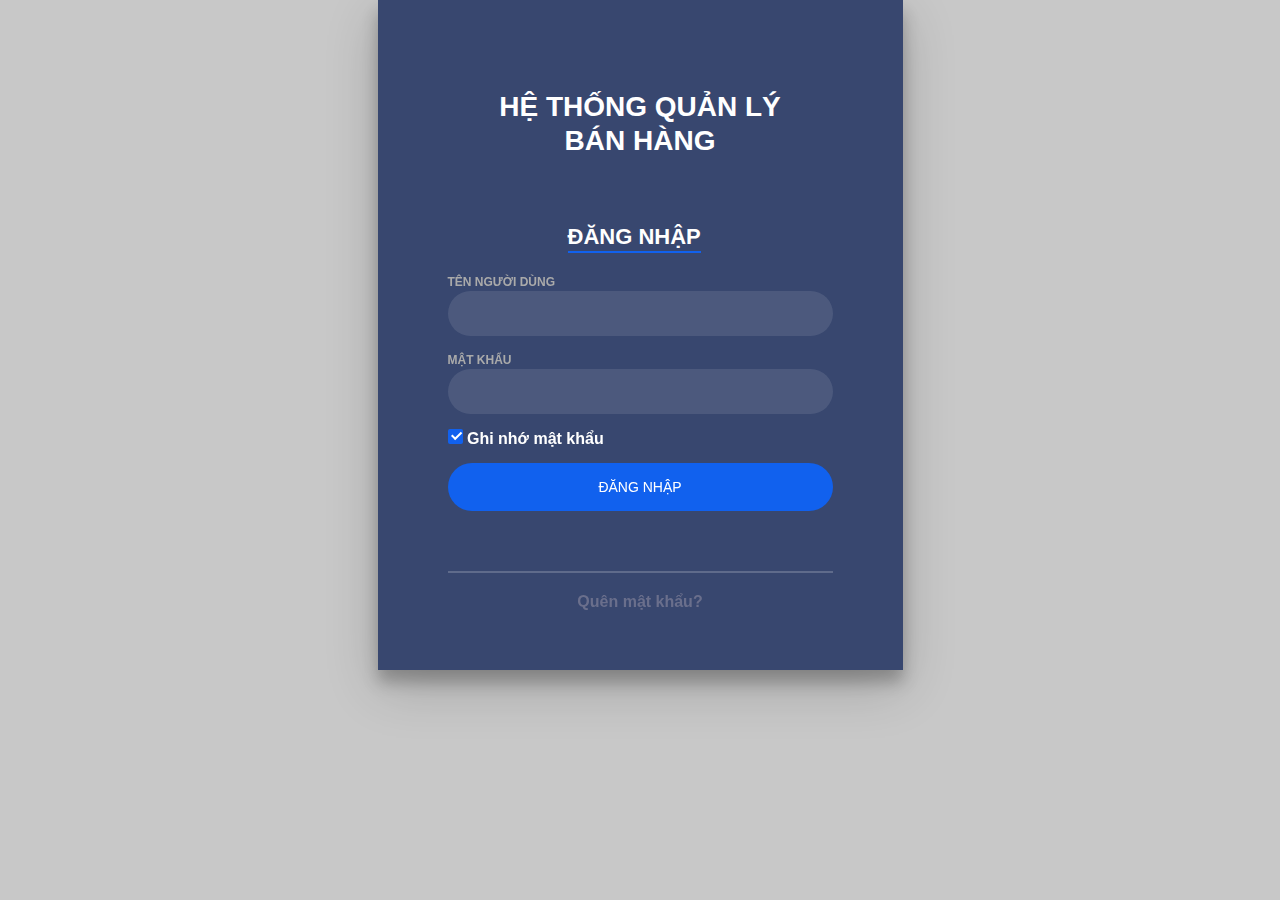
<file: index.html>
<!DOCTYPE html>
<html lang="en">
<head>
    <meta charset="UTF-8">
    <meta http-equiv="X-UA-Compatible" content="IE=edge">
    <meta name="viewport" content="width=device-width, initial-scale=1.0">
    <title>Đăng nhập</title>
    <link rel="stylesheet" href="../assets/main.css">
</head>
<body>
    <div class="login-wrap">
        
        <div class="login-html">
            <label id="title-ad">HỆ THỐNG QUẢN LÝ <br> BÁN HÀNG</label>
            <input id="tab-1" type="radio" name="tab" class="sign-in" checked><label for="tab-1" class="tab" style="margin: 40px 0 20px 120px; ">Đăng nhập</label>
            <input id="tab-2" type="radio" name="tab" class="sign-up"><label for="tab-2" class="tab"></label>
            <div class="login-form">
                <div class="sign-in-htm">
                    <div class="group">
                        <label for="user" class="label">Tên người dùng</label>
                        <input id="user" type="text" class="input">
                    </div>
                    <div class="group">
                        <label for="pass" class="label">Mật khẩu</label>
                        <input id="pass" type="password" class="input" data-type="password">
                    </div>
                    <div class="group">
                        <input id="check" type="checkbox" class="check" checked>
                        <label for="check"><span class="icon"></span>    Ghi nhớ mật khẩu</label>
                    </div>
                    <div class="group">
                        <a class="button" href="products.html">Đăng nhập</a>
                    </div>
                    <div class="hr"></div>
                    <div class="foot-lnk">
                        <a href="#forgot">Quên mật khẩu?</a>
                    </div>
                </div>
                <div class="sign-up-htm">
                    <div class="group">
                        <label for="user" class="label">Tên người dùng</label>
                        <input id="user" type="text" class="input">
                    </div>
                    <div class="group">
                        <label for="pass" class="label">Số điện thoại</label>
                        <input id="pass" type="password" class="input" data-type="password">
                    </div>
                    <div class="group">
                        <label for="pass" class="label">Email</label>
                        <input id="pass" type="text" class="input">
                    </div>
                    <div class="group">
                        <a class="button" href="products.html">Đăng ký</a>
                    </div>
                    <div class="hr"></div>
                    <div class="foot-lnk">
                        <a for="tab-1">Chúng tôi sẽ gửi tin nhắn xác nhận đến email của bạn</a>
                    </div>
                </div>
            </div>
        </div>
    </div>
</body>
</html>
</file>
<file: assets/main.css>
body{
	margin:0;
	color:#6a6f8c;
	background:#c8c8c8;
	font:600 16px/18px 'Open Sans',sans-serif;
}
*,:after,:before{box-sizing:border-box}
.clearfix:after,.clearfix:before{content:'';display:table}
.clearfix:after{clear:both;display:block}
a{color:inherit;text-decoration:none}

.login-wrap{
	width:100%;
	margin:auto;
	max-width:525px;
	min-height:670px;
	position:relative;
	background:url(https://png.pngtree.com/thumb_back/fw800/back_our/20190621/ourmid/pngtree-25d-financial-investment-finance-background-template-image_200943.jpg) no-repeat center;
	box-shadow:0 12px 15px 0 rgba(0,0,0,.24),0 17px 50px 0 rgba(0,0,0,.19);
}
.login-html{
	width:100%;
	height:100%;
	position:absolute;
	padding: 90px 70px 0 70px;
	background:rgba(40,57,101,.9);
}

#title-ad {
	display: block;
	font-size: 28px;
	text-align: center;
	line-height: 34px;
	padding-bottom: 30px;
	color: #fff;
}

.login-html .sign-in-htm,
.login-html .sign-up-htm{
	top:0;
	left:0;
	right:0;
	bottom:0;
	position:absolute;
	transform:rotateY(180deg);
	backface-visibility:hidden;
	transition:all .4s linear;
}
.login-html .sign-in,
.login-html .sign-up,
.login-form .group .check{
	display:none;
}
.login-html .tab,
.login-form .group .label,
.login-form .group .button{
	text-transform:uppercase;
}
.login-html .tab{
	font-size:22px;
	margin-right:15px;
	padding-bottom:5px;
	margin:0 15px 10px 0;
	display:inline-block;
	border-bottom:2px solid transparent;
}
.login-html .sign-in:checked + .tab,
.login-html .sign-up:checked + .tab{
	color:#fff;
	border-color:#1161ee;
}
.login-form{
	min-height:345px;
	position:relative;
	perspective:1000px;
	transform-style:preserve-3d;
}
.login-form .group{
	margin-bottom:15px;
}
.login-form .group .label,
.login-form .group .input,
.login-form .group .button{
	width:100%;
	color:#fff;
	display:block;
}
.login-form .group .input,
.login-form .group .button{
	border:none;
	padding:15px 20px;
	border-radius:25px;
	background:rgba(255,255,255,.1);
}
.login-form .group input[data-type="password"]{
	text-security:circle;
	-webkit-text-security:circle;
}
.login-form .group .label{
	color:#aaa;
	font-size:12px;
}
.login-form .group .button{
	background:#1161ee;
	font-weight: 300;
	text-align: center;
	font-size: 14px;
}
.login-form .group label .icon{
	width:15px;
	height:15px;
	border-radius:2px;
	position:relative;
	display:inline-block;
	background:rgba(255,255,255,.1);
}
.login-form .group label .icon:before,
.login-form .group label .icon:after{
	content:'';
	width:10px;
	height:2px;
	background:#fff;
	position:absolute;
	transition:all .2s ease-in-out 0s;
}
.login-form .group label .icon:before{
	left:3px;
	width:5px;
	bottom:6px;
	transform:scale(0) rotate(0);
}
.login-form .group label .icon:after{
	top:6px;
	right:0;
	transform:scale(0) rotate(0);
}
.login-form .group .check:checked + label{
	color:#fff;
}
.login-form .group .check:checked + label .icon{
	background:#1161ee;
}
.login-form .group .check:checked + label .icon:before{
	transform:scale(1) rotate(45deg);
}
.login-form .group .check:checked + label .icon:after{
	transform:scale(1) rotate(-45deg);
}
.login-html .sign-in:checked + .tab + .sign-up + .tab + .login-form .sign-in-htm{
	transform:rotate(0);
}
.login-html .sign-up:checked + .tab + .login-form .sign-up-htm{
	transform:rotate(0);
}

.hr{
	height:2px;
	margin:60px 0 20px 0;
	background:rgba(255,255,255,.2);
}
.foot-lnk{
	text-align:center;
}
</file>
